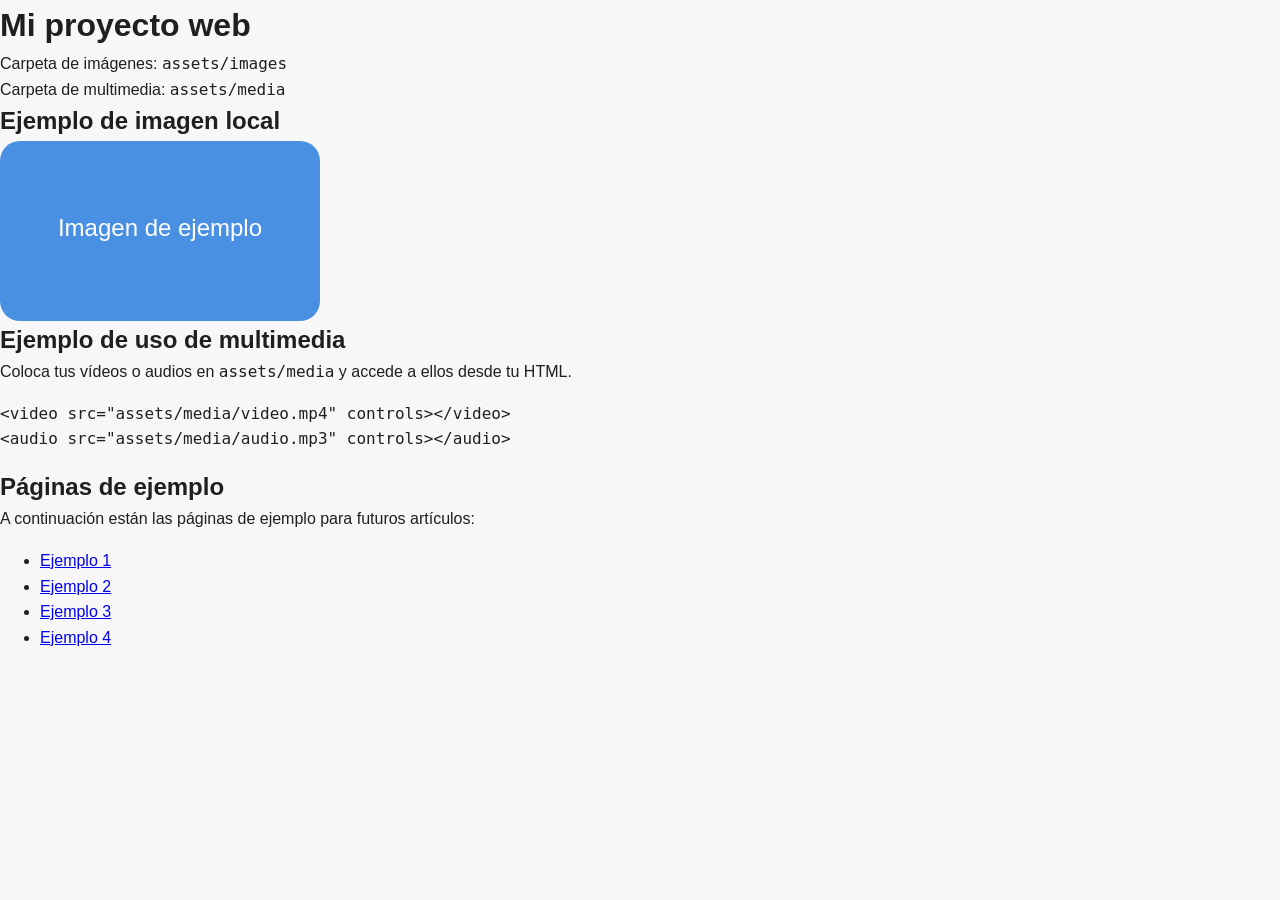
<file: index.html>
<!DOCTYPE html>
<html lang="es">
<head>
  <meta charset="UTF-8">
  <meta name="viewport" content="width=device-width, initial-scale=1.0">
  <title>Proyecto HTML CSS</title>
  <link rel="stylesheet" href="css/style.css">
</head>
<body>
  <h1>Mi proyecto web</h1>
  <p>Carpeta de imágenes: <code>assets/images</code></p>
  <p>Carpeta de multimedia: <code>assets/media</code></p>

  <section>
    <h2>Ejemplo de imagen local</h2>
    <img src="assets/images/sample-image.svg" alt="Ejemplo de imagen" width="320" height="180">
  </section>

  <section>
    <h2>Ejemplo de uso de multimedia</h2>
    <p>Coloca tus vídeos o audios en <code>assets/media</code> y accede a ellos desde tu HTML.</p>
    <pre><code>&lt;video src="assets/media/video.mp4" controls&gt;&lt;/video&gt;
&lt;audio src="assets/media/audio.mp3" controls&gt;&lt;/audio&gt;</code></pre>
  </section>

  <section>
    <h2>Páginas de ejemplo</h2>
    <p>A continuación están las páginas de ejemplo para futuros artículos:</p>
    <ul>
      <li><a href="pages/ejemplo-1.html">Ejemplo 1</a></li>
      <li><a href="pages/ejemplo-2.html">Ejemplo 2</a></li>
      <li><a href="pages/ejemplo-3.html">Ejemplo 3</a></li>
      <li><a href="pages/ejemplo-4.html">Ejemplo 4</a></li>
    </ul>
  </section>
</file>
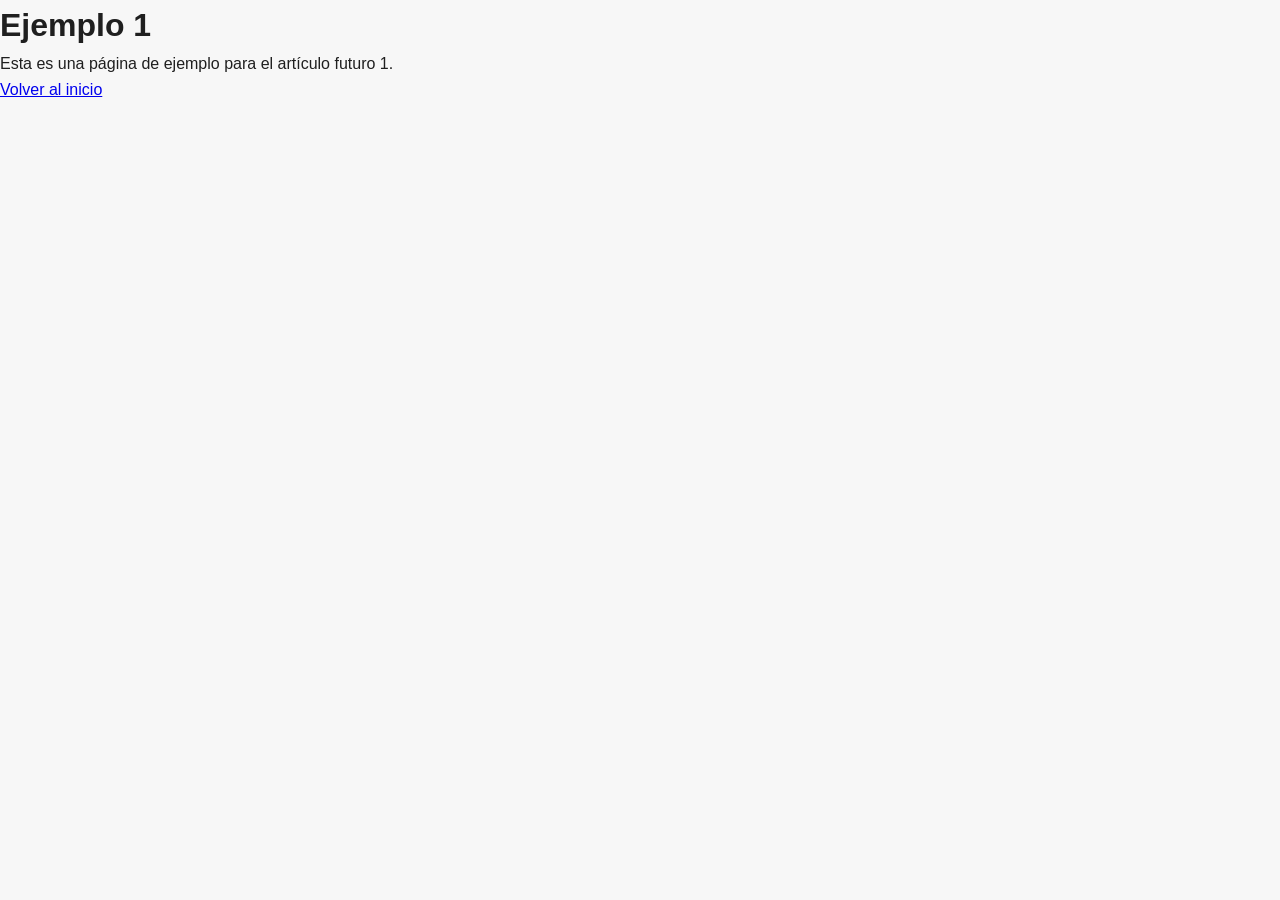
<file: pages/ejemplo-1.html>
<!DOCTYPE html>
<html lang="es">
<head>
  <meta charset="UTF-8">
  <meta name="viewport" content="width=device-width, initial-scale=1.0">
  <title>Ejemplo 1</title>
  <link rel="stylesheet" href="../css/style.css">
</head>
<body>
  <h1>Ejemplo 1</h1>
  <p>Esta es una página de ejemplo para el artículo futuro 1.</p>
  <p><a href="../index.html">Volver al inicio</a></p>
</body>
</html>
</file>
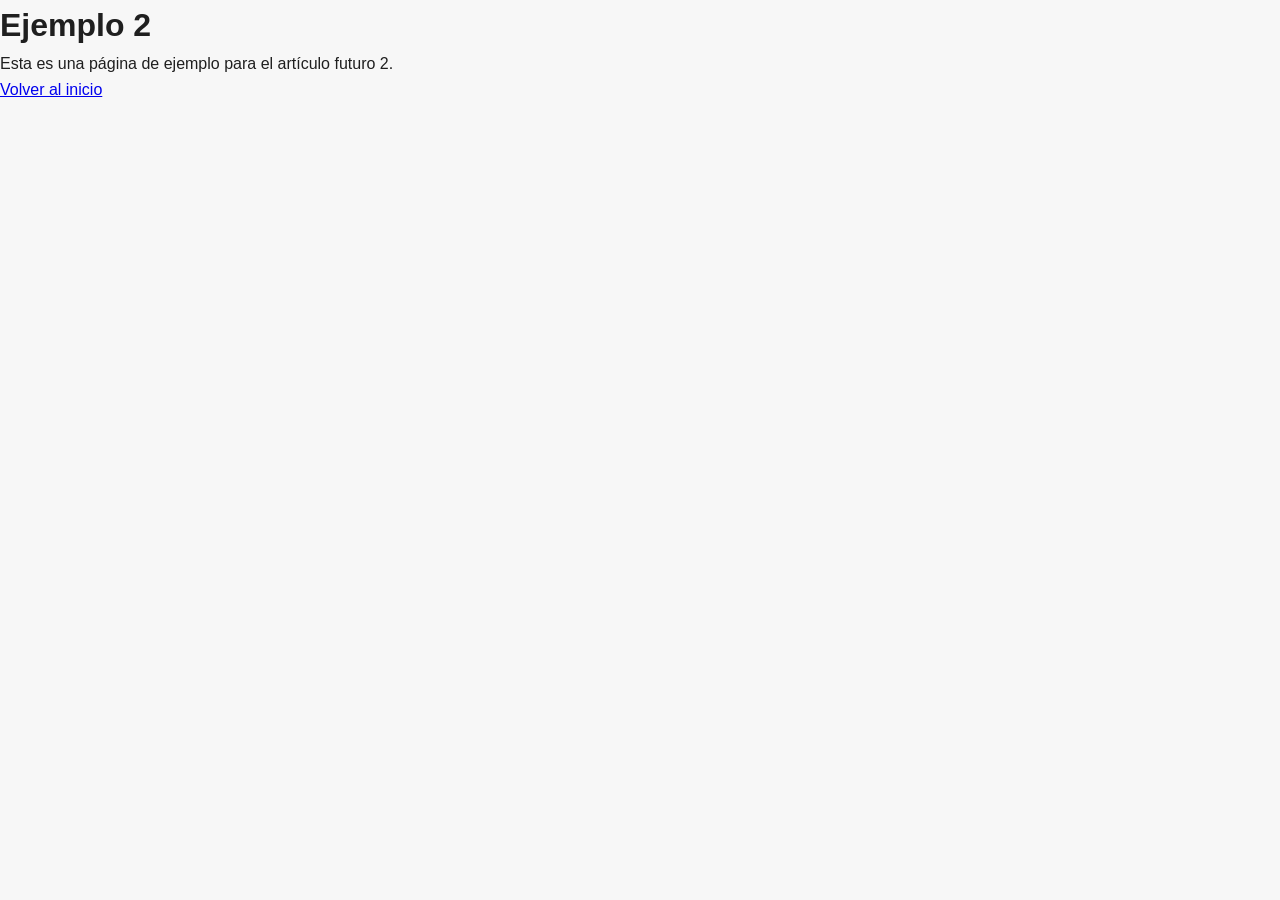
<file: pages/ejemplo-2.html>
<!DOCTYPE html>
<html lang="es">
<head>
  <meta charset="UTF-8">
  <meta name="viewport" content="width=device-width, initial-scale=1.0">
  <title>Ejemplo 2</title>
  <link rel="stylesheet" href="../css/style.css">
</head>
<body>
  <h1>Ejemplo 2</h1>
  <p>Esta es una página de ejemplo para el artículo futuro 2.</p>
  <p><a href="../index.html">Volver al inicio</a></p>
</body>
</html>
</file>
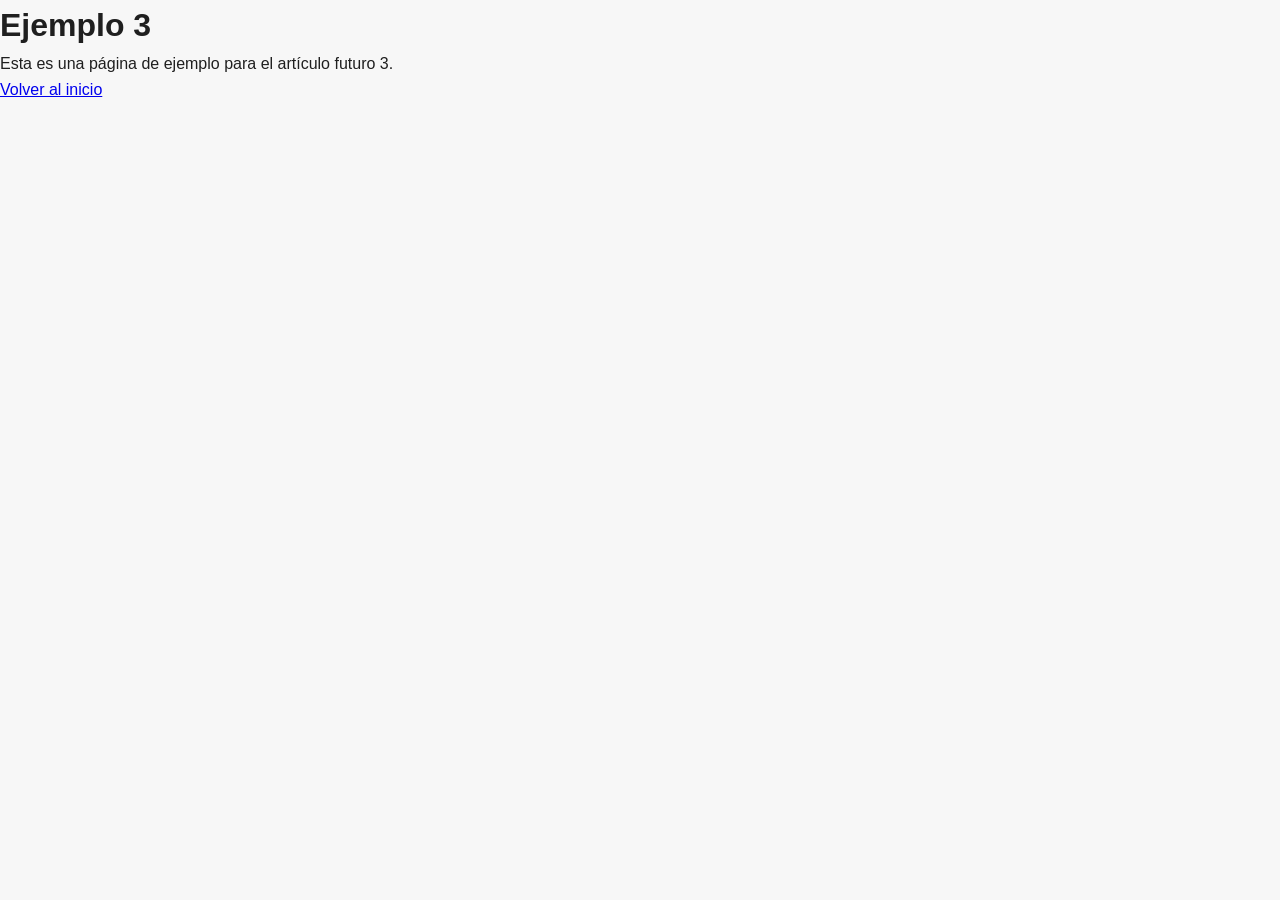
<file: pages/ejemplo-3.html>
<!DOCTYPE html>
<html lang="es">
<head>
  <meta charset="UTF-8">
  <meta name="viewport" content="width=device-width, initial-scale=1.0">
  <title>Ejemplo 3</title>
  <link rel="stylesheet" href="../css/style.css">
</head>
<body>
  <h1>Ejemplo 3</h1>
  <p>Esta es una página de ejemplo para el artículo futuro 3.</p>
  <p><a href="../index.html">Volver al inicio</a></p>
</body>
</html>
</file>
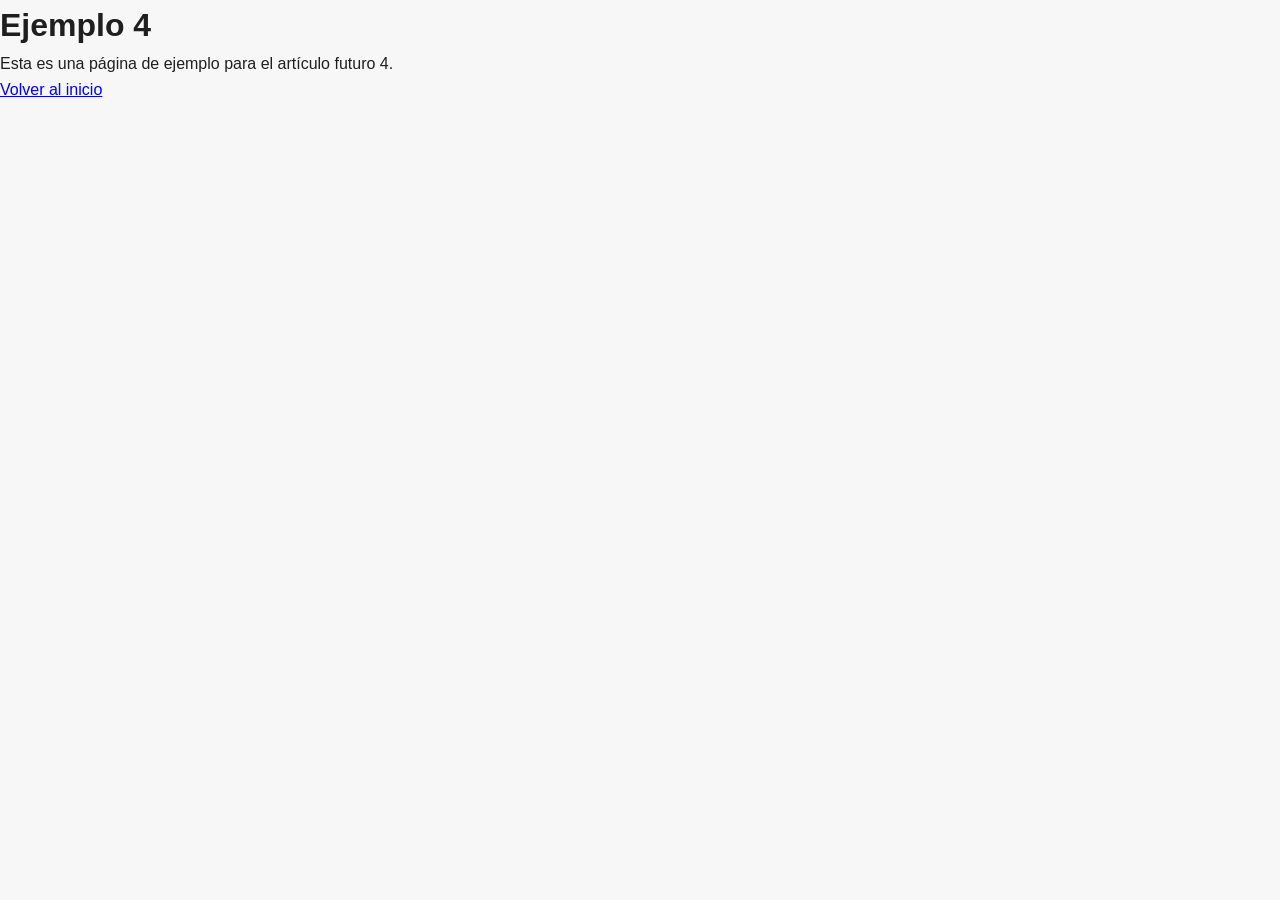
<file: pages/ejemplo-4.html>
<!DOCTYPE html>
<html lang="es">
<head>
  <meta charset="UTF-8">
  <meta name="viewport" content="width=device-width, initial-scale=1.0">
  <title>Ejemplo 4</title>
  <link rel="stylesheet" href="../css/style.css">
</head>
<body>
  <h1>Ejemplo 4</h1>
  <p>Esta es una página de ejemplo para el artículo futuro 4.</p>
  <p><a href="../index.html">Volver al inicio</a></p>
</body>
</html>
</file>
<file: css/style.css>
/* Estilos principales */
@import url("base.css");
@import url("components.css");
@import url("layout.css");
</file>
